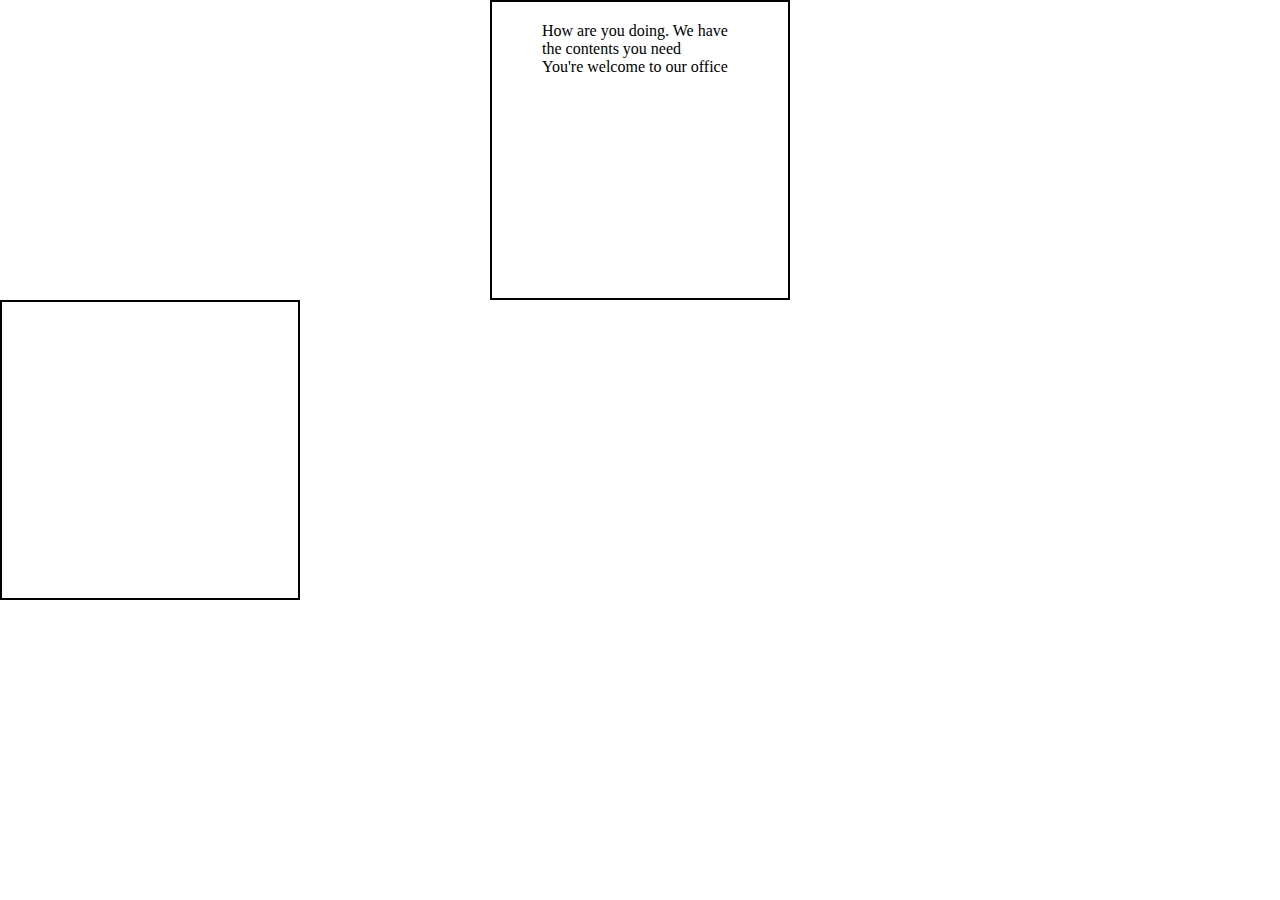
<file: page2.html>
<!DOCTYPE html>
<html lang="en">

<head>
  <meta charset="UTF-8">
  <meta name="viewport" content="width=device-width, initial-scale=1.0">
  <title>Document</title>
  <link rel="stylesheet" href="css/style2.css">
</head>

<body>
  <div class="box">
    <p>How are you doing. We have the contents you need</p>
    <p>You're welcome to our office</p>
  </div>
  <div class="box1">

  </div>
</body>

</html>
</file>
<file: css/style2.css>
*{
  margin: 0;
  padding: 0;
  box-sizing: border-box;
}

.box{
  height: 300px;
  width: 300px;
  border: 2px solid ;
  /* margin-left:100px; */
  /* margin-top: 200px; */
  /* margin-bottom: 50px;
  padding-left: 100px;
  padding-top: 100px; */
  margin-left:  auto ;
  margin-right: auto;
  padding: 20px 50px 40px;
}
.box1{
  height: 300px;
  width: 300px;
  border: 2px solid ;
  /* margin-left:100px; */
  
 
}
</file>
